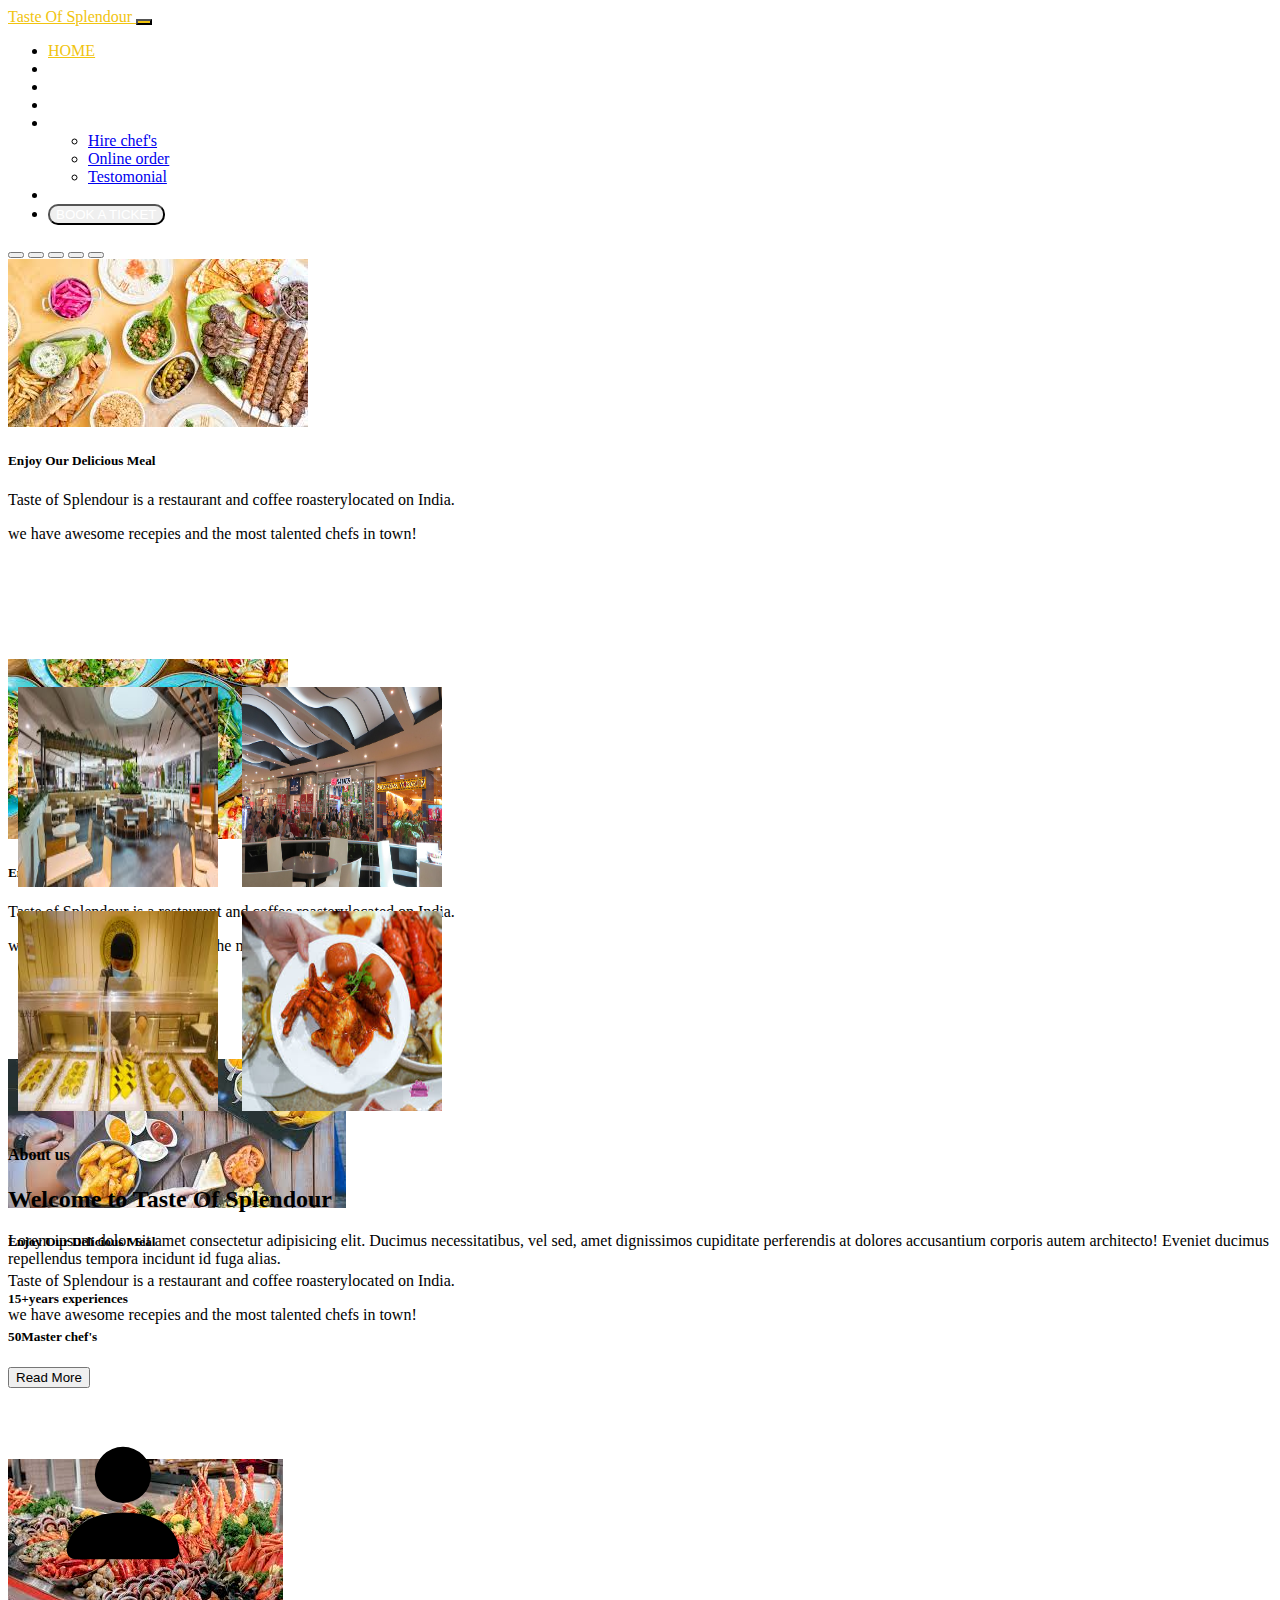
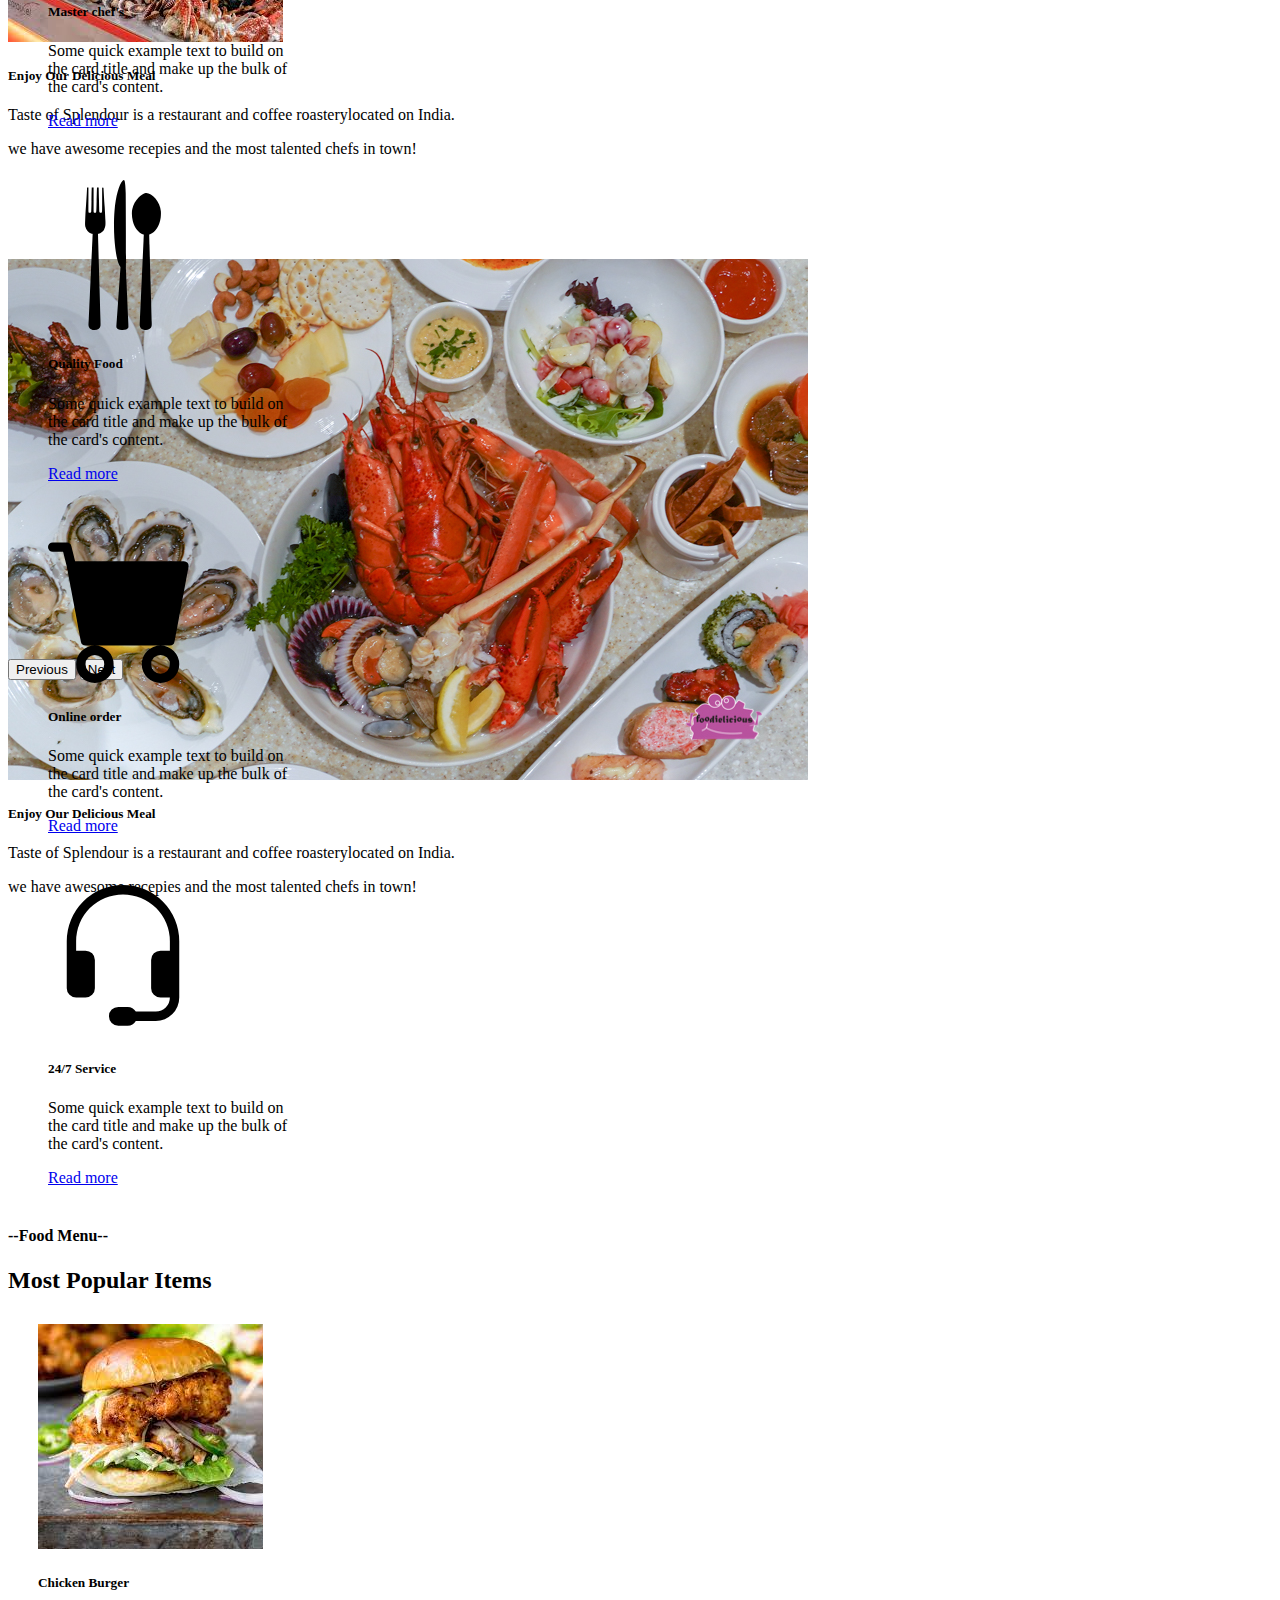
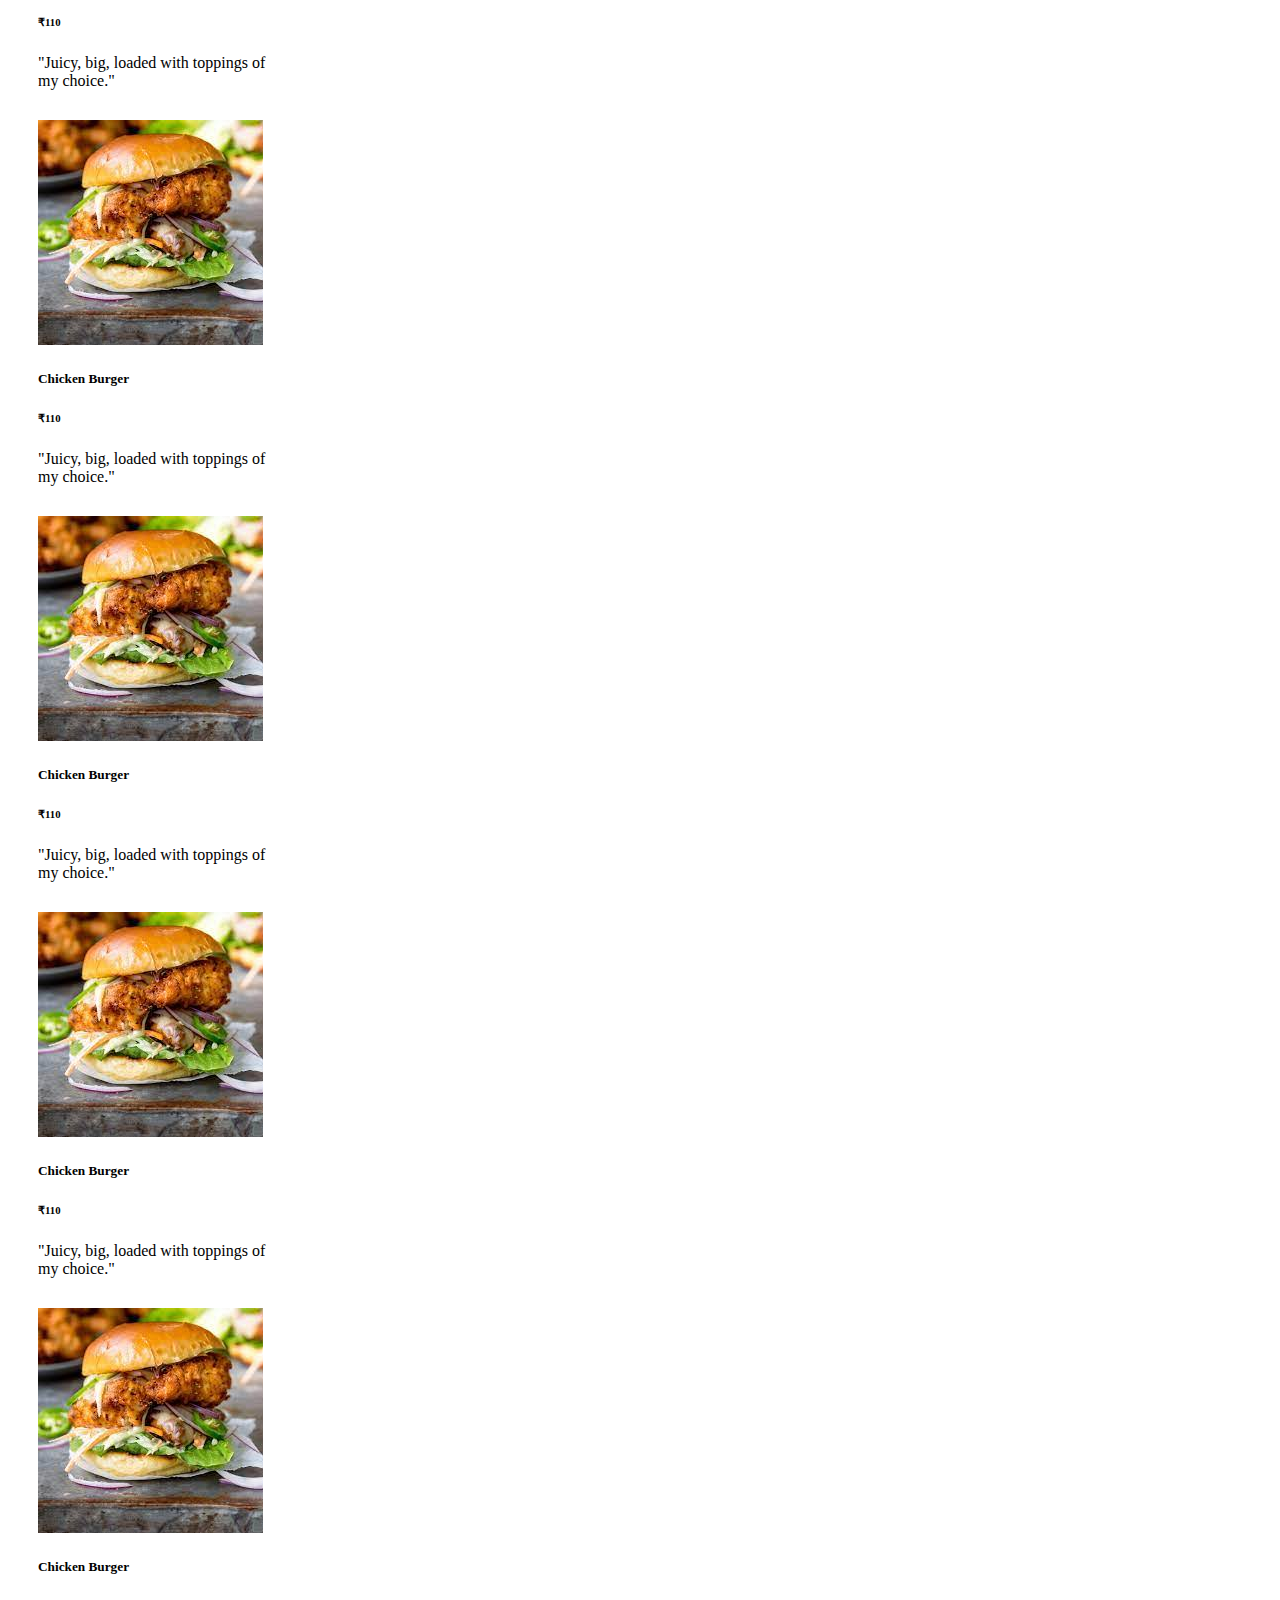
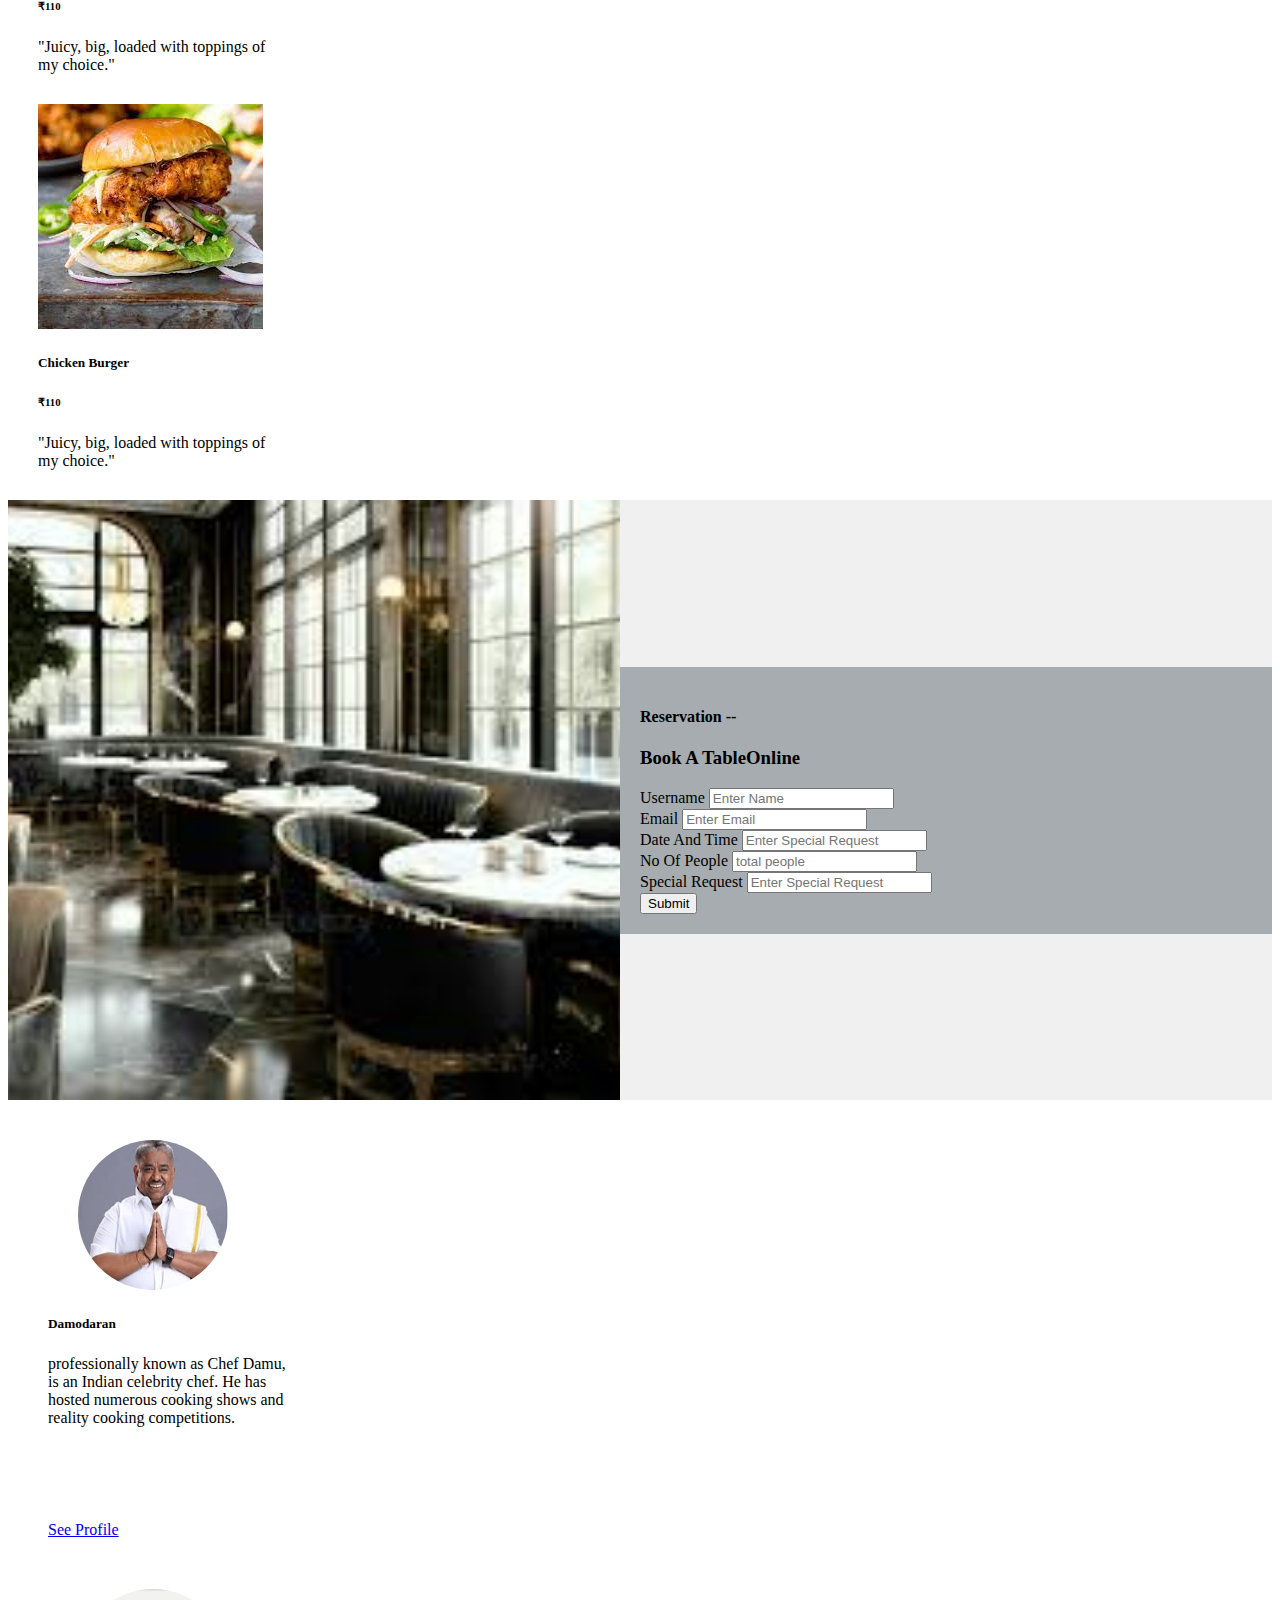
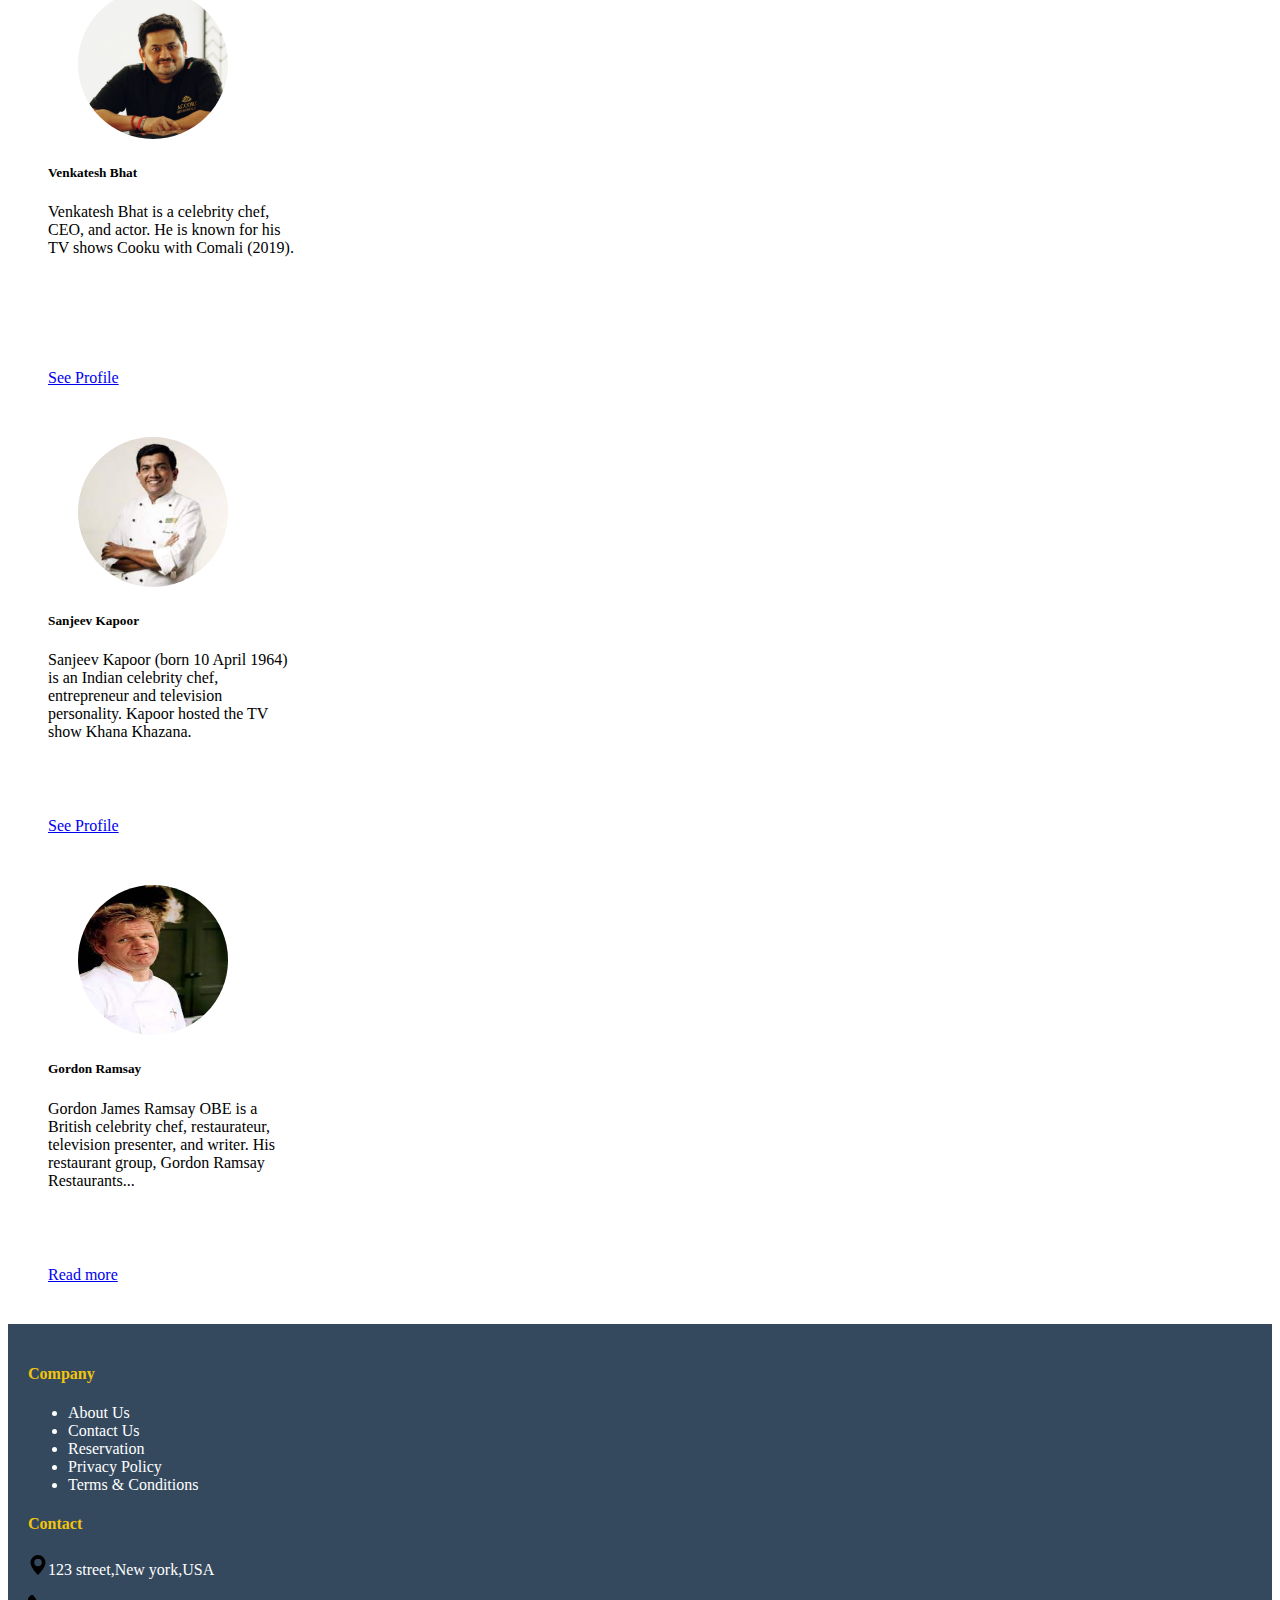
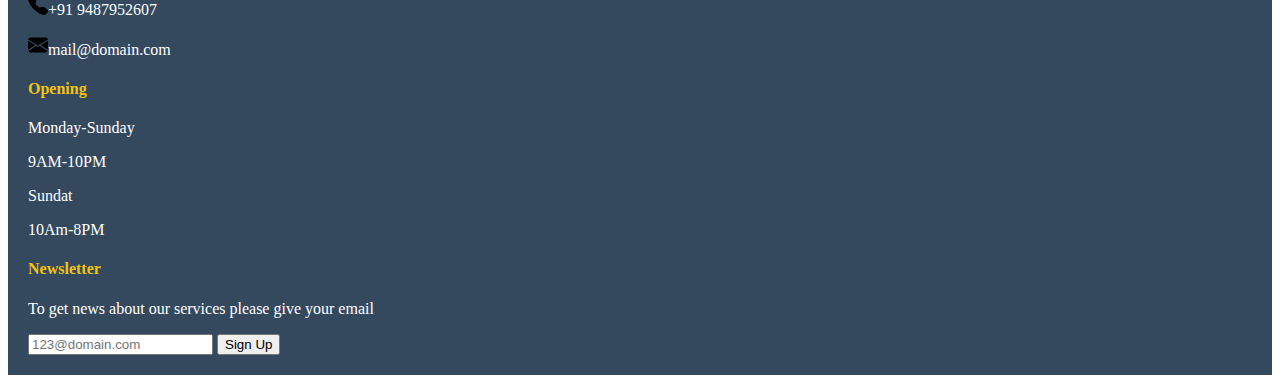
<file: index.html>
<!DOCTYPE html>
<html lang="en">
  <head>
    <meta charset="UTF-8" />
    <meta name="viewport" content="width=device-width, initial-scale=1.0" />
    <title>Taste Of Splendour</title>
    <!-- Add Bootstrap CSS -->
    <link
      href="https://cdn.jsdelivr.net/npm/bootstrap@5.3.2/dist/css/bootstrap.min.css"
      rel="stylesheet"
      integrity="sha384-T3c6CoIi6uLrA9TneNEoa7RxnatzjcDSCmG1MXxSR1GAsXEV/Dwwykc2MPK8M2HN"
      crossorigin="anonymous"
    />
    <link rel="stylesheet" href="index.css" />
    <link rel="icon" href="assets/icon.png" type="image/png" />
  </head>
  <body>
    <nav class="navbar navbar-expand-lg navbar-light bg-dark">
      <div class="container">
        <!-- Brand -->
        <a class="navbar-brand" style="color: #f1c40f" href="#"
          >Taste Of Splendour
        </a>
        <button
          class="navbar-toggler navbar-toggler-btn"
          type="button"
          data-bs-toggle="collapse"
          data-bs-target="#navbarSupportedContent"
          aria-controls="navbarSupportedContent"
          aria-expanded="false"
          aria-label="Toggle navigation"
        >
          <span class="navbar-toggler-icon toggler-icon"></span>
        </button>
        <!-- Flex-end Items -->
        <div
          class="collapse navbar-collapse justify-content-end"
          id="navbarSupportedContent"
        >
          <ul class="navbar-nav">
            <li class="nav-item">
              <a class="nav-link active" aria-current="page" href="#home"
                >HOME</a
              >
            </li>
            <li class="nav-item">
              <a class="nav-link" href="#about">ABOUT</a>
            </li>
            <li class="nav-item">
              <a class="nav-link" href="#service">SERVICE</a>
            </li>
            <li class="nav-item">
              <a class="nav-link" href="#menu">MENU</a>
            </li>
            <li class="nav-item dropdown">
              <a
                class="nav-link dropdown-toggle"
                href="#page"
                role="button"
                data-bs-toggle="dropdown"
                aria-expanded="false"
              >
                PAGE
              </a>
              <ul class="dropdown-menu">
                <li>
                  <a class="dropdown-item" href="#hirechefs">Hire chef's</a>
                </li>
                <li><a class="dropdown-item" href="#">Online order</a></li>
                <li>
                  <a class="dropdown-item" href="#">Testomonial</a>
                </li>
              </ul>
            </li>
            <li class="nav-item">
              <a class="nav-link" href="#contact">CONTACT</a>
            </li>
            <li class="nav-item">
              <a class="nav-link" href="#reservation">
                <button
                  class="bg-warning"
                  style="color: white; border-radius: 10px"
                >
                  BOOK A TICKET
                </button>
              </a>
            </li>
          </ul>
        </div>
      </div>
    </nav>

    <div id="home" class="container-fluid">
      <!-- Your home content goes here -->
      <div
        id="myCarousel"
        class="carousel carousel-dark slide carousel-fade"
        data-bs-ride="carousel"
      >
        <div class="carousel-indicators">
          <button
            type="button"
            data-bs-target="#myCarousel"
            data-bs-slide-to="0"
            class="active"
            aria-current="true"
            aria-label="Slide 1"
          ></button>
          <button
            type="button"
            data-bs-target="#myCarousel"
            data-bs-slide-to="1"
            aria-label="Slide 2"
          ></button>
          <button
            type="button"
            data-bs-target="#myCarousel"
            data-bs-slide-to="2"
            aria-label="Slide 3"
          ></button>
          <button
            type="button"
            data-bs-target="#myCarousel"
            data-bs-slide-to="3"
            aria-label="Slide 4"
          ></button>
          <button
            type="button"
            data-bs-target="#myCarousel"
            data-bs-slide-to="4"
            aria-label="Slide 5"
          ></button>
        </div>
        <div class="carousel-inner">
          <div class="carousel-item active">
            <img src="assets/img1.jpeg" class="d-block w-100" alt="..." />
            <div class="carousel-caption d-none d-md-block">
              <h5>Enjoy Our Delicious Meal</h5>
              <p>
                Taste of Splendour is a restaurant and coffee roasterylocated on
                India.
              </p>
              <p>
                we have awesome recepies and the most talented chefs in town!
              </p>
            </div>
          </div>
          <div class="carousel-item">
            <img src="assets/img2.jpeg" class="d-block w-100" alt="..." />
            <div class="carousel-caption d-none d-md-block">
              <h5>Enjoy Our Delicious Meal</h5>
              <p>
                Taste of Splendour is a restaurant and coffee roasterylocated on
                India.
              </p>
              <p>
                we have awesome recepies and the most talented chefs in town!
              </p>
            </div>
          </div>
          <div class="carousel-item">
            <img src="assets/img3.jpeg" class="d-block w-100" alt="..." />
            <div class="carousel-caption d-none d-md-block">
              <h5>Enjoy Our Delicious Meal</h5>
              <p>
                Taste of Splendour is a restaurant and coffee roasterylocated on
                India.
              </p>
              <p>
                we have awesome recepies and the most talented chefs in town!
              </p>
            </div>
          </div>
          <div class="carousel-item">
            <img src="assets/img4.jpeg" class="d-block w-100" alt="..." />
            <div class="carousel-caption d-none d-md-block">
              <h5>Enjoy Our Delicious Meal</h5>
              <p>
                Taste of Splendour is a restaurant and coffee roasterylocated on
                India.
              </p>
              <p>
                we have awesome recepies and the most talented chefs in town!
              </p>
            </div>
          </div>
          <div class="carousel-item">
            <img src="assets/img5.jpg" class="d-block w-100" alt="..." />
            <div class="carousel-caption d-none d-md-block">
              <h5>Enjoy Our Delicious Meal</h5>
              <p>
                Taste of Splendour is a restaurant and coffee roasterylocated on
                India.
              </p>
              <p>
                we have awesome recepies and the most talented chefs in town!
              </p>
            </div>
          </div>
        </div>
        <button
          class="carousel-control-prev"
          type="button"
          data-bs-target="#myCarousel"
          data-bs-slide="prev"
        >
          <span class="carousel-control-prev-icon" aria-hidden="true"></span>
          <span class="visually-hidden">Previous</span>
        </button>
        <button
          class="carousel-control-next"
          type="button"
          data-bs-target="#myCarousel"
          data-bs-slide="next"
        >
          <span class="carousel-control-next-icon" aria-hidden="true"></span>
          <span class="visually-hidden">Next</span>
        </button>
      </div>
    </div>

    <div id="about" class="container-fluid">
      <br />
      <br />
      <!-- Your about content goes here -->

      <div class="row">
        <!-- Left Div (Col-lg-6 for large screens and up) -->
        <div class="col-lg-6 col-12">
          <div class="left-div">
            <div class="row">
              <!-- First Row of Images (Col-12 for all screen sizes) -->
              <div class="col-12 col-sm-6">
                <img
                  src="assets/aboutimg/abtimg1.jpeg"
                  class="custom-image"
                  alt="Image 1"
                />
                <img
                  src="assets/aboutimg/abtimg2.jpg"
                  class="custom-image"
                  alt="Image 2"
                />
              </div>

              <!-- Second Row of Images (Col-12 for all screen sizes) -->
              <div class="col-12 col-sm-6">
                <img
                  src="assets/aboutimg/abtimg3.jpeg"
                  class="custom-image"
                  alt="Image 3"
                />
                <img
                  src="assets/aboutimg/abtimg4.jpeg"
                  class="custom-image"
                  alt="Image 4"
                />
              </div>
            </div>
          </div>
        </div>

        <!-- Right Div (Col-lg-6 for large screens and up) -->
        <div class="col-lg-6 col-12">
          <div class="right-div">
            <h4>About us</h4>
            <h2>Welcome to Taste Of Splendour</h2>
            <p>
              Lorem ipsum dolor sit amet consectetur adipisicing elit. Ducimus
              necessitatibus, vel sed, amet dignissimos cupiditate perferendis
              at dolores accusantium corporis autem architecto! Eveniet ducimus
              repellendus tempora incidunt id fuga alias.
            </p>
            <h5><span>15+</span>years experiences</h5>
            <h5><span>50</span>Master chef's</h5>
            <button type="button" class="btn btn-warning">Read More</button>
          </div>
        </div>
      </div>
    </div>
    <div id="service" class="container-fluid">
      <div class="row">
        <!-- Your about content goes here -->
        <!-- master-chef-service -->
        <div class="card custom-card">
          <img
            src="assets/services/person-fill.svg"
            class="card-img-top custom-card-img"
            alt="..."
          />
          <div class="card-body">
            <h5 class="card-title">Master chef's</h5>
            <p class="card-text">
              Some quick example text to build on the card title and make up the
              bulk of the card's content.
            </p>
            <a href="#" class="btn btn-warning">Read more</a>
          </div>
        </div>
        <!-- quality-food -->
        <div class="card custom-card">
          <img
            src="assets/services/silverware.svg"
            class="card-img-top custom-card-img"
            alt="..."
          />
          <div class="card-body">
            <h5 class="card-title">Quality Food</h5>
            <p class="card-text">
              Some quick example text to build on the card title and make up the
              bulk of the card's content.
            </p>
            <a href="#" class="btn btn-warning">Read more</a>
          </div>
        </div>
        <!-- online-order -->
        <div class="card custom-card">
          <img
            src="assets/services/cart-fill.svg"
            class="card-img-top custom-card-img"
            alt="..."
          />
          <div class="card-body">
            <h5 class="card-title">Online order</h5>
            <p class="card-text">
              Some quick example text to build on the card title and make up the
              bulk of the card's content.
            </p>
            <a href="#" class="btn btn-warning">Read more</a>
          </div>
        </div>
        <!-- 24/7 service -->
        <div class="card custom-card">
          <img
            src="assets/services/headset.svg"
            class="card-img-top custom-card-img"
            alt="..."
          />
          <div class="card-body">
            <h5 class="card-title">24/7 Service</h5>
            <p class="card-text">
              Some quick example text to build on the card title and make up the
              bulk of the card's content.
            </p>
            <a href="#" class="btn btn-warning">Read more</a>
          </div>
        </div>
      </div>
    </div>
    <div id="menu" class="container">
      <div class="col-12 text-center">
        <h4>--Food Menu--</h4>
        <h2>Most Popular Items</h2>
      </div>
      <div class="row">
        <div class="col-lg-4 col-md-6 col-sm-12 mb-4">
          <div class="card custom-card-menu">
            <img
              src="assets/foodmenu/chickenburger.jpeg"
              class="card-img-top"
              alt="Image 1"
            />
            <div class="card-body">
              <h5 class="card-title">Chicken Burger</h5>
              <h6>&#8377;110</h6>
              <p class="card-text">
                "Juicy, big, loaded with toppings of my choice."
              </p>
            </div>
          </div>
        </div>
        <div class="col-lg-4 col-md-6 col-sm-12 mb-4">
          <div class="card custom-card-menu">
            <img
              src="assets/foodmenu/chickenburger.jpeg"
              class="card-img-top"
              alt="Image 2"
            />
            <div class="card-body">
              <h5 class="card-title">Chicken Burger</h5>
              <h6>&#8377;110</h6>
              <p class="card-text">
                "Juicy, big, loaded with toppings of my choice."
              </p>
            </div>
          </div>
        </div>
        <div class="col-lg-4 col-md-6 col-sm-12">
          <div class="card custom-card-menu">
            <img
              src="assets/foodmenu/chickenburger.jpeg"
              class="card-img-top"
              alt="Image 3"
            />
            <div class="card-body">
              <h5 class="card-title">Chicken Burger</h5>
              <h6>&#8377;110</h6>
              <p class="card-text">
                "Juicy, big, loaded with toppings of my choice."
              </p>
            </div>
          </div>
        </div>
        <div class="col-lg-4 col-md-6 col-sm-12">
          <div class="card custom-card-menu">
            <img
              src="assets/foodmenu/chickenburger.jpeg"
              class="card-img-top"
              alt="Image 4"
            />
            <div class="card-body">
              <h5 class="card-title">Chicken Burger</h5>
              <h6>&#8377;110</h6>
              <p class="card-text">
                "Juicy, big, loaded with toppings of my choice."
              </p>
            </div>
          </div>
        </div>
        <div class="col-lg-4 col-md-6 col-sm-12">
          <div class="card custom-card-menu">
            <img
              src="assets/foodmenu/chickenburger.jpeg"
              class="card-img-top"
              alt="Image 5"
            />
            <div class="card-body">
              <h5 class="card-title">Chicken Burger</h5>
              <h6>&#8377;110</h6>
              <p class="card-text">
                "Juicy, big, loaded with toppings of my choice."
              </p>
            </div>
          </div>
        </div>
        <div class="col-lg-4 col-md-6 col-sm-12">
          <div class="card custom-card-menu">
            <img
              src="assets/foodmenu/chickenburger.jpeg"
              class="card-img-top"
              alt="Image 6"
            />
            <div class="card-body">
              <h5 class="card-title">Chicken Burger</h5>
              <h6>&#8377;110</h6>
              <p class="card-text">
                "Juicy, big, loaded with toppings of my choice."
              </p>
            </div>
          </div>
        </div>
      </div>
      <!-- Your about content goes here -->
    </div>
    <div id="reservation" class="container">
      <div class="row split-layout">
        <div class="col-lg-6 image-side"></div>
        <div class="col-lg-6 form-side">
          <h4>Reservation --</h4>
          <h3>Book A TableOnline</h3>
          <form>
            <div class="mb-3">
              <label for="name" class="form-label">Username</label>
              <input
                type="text"
                class="form-control"
                id="username"
                placeholder="Enter Name"
              />
            </div>
            <div class="mb-3">
              <label for="email" class="form-label">Email</label>
              <input
                type="email"
                class="form-control"
                id="email"
                placeholder="Enter Email"
              />
            </div>
            <div class="mb-3">
              <label for="datetime" class="form-label">Date And Time</label>
              <input
                type="datetime"
                class="form-control"
                id="datetime"
                placeholder="Enter Special Request"
              />
            </div>
            <div class="mb-3">
              <label for="totalpeople" class="form-label">No Of People</label>
              <input
                type="number"
                class="form-control"
                id="totalpeople"
                placeholder="total people"
              />
            </div>
            <div class="mb-3">
              <label for="specialrequest" class="form-label"
                >Special Request</label
              >
              <input
                type="text"
                class="form-control"
                id="specialrequest"
                placeholder="Enter Special Request"
              />
            </div>
            <button type="submit" class="btn btn-primary">Submit</button>
          </form>
        </div>
      </div>

      <!-- Your about content goes here -->
    </div>
    <div id="hirechefs" class="container-fluid">
      <div class="row">
        <!-- Your hire chef content goes here -->
        <!-- chef-1 -->
        <div class="card custom-chef-card">
          <div class="custom-card-img-div">
            <img
              src="assets/chefsimg/damu.jpeg"
              class="card-img-top custom-card-chefimg"
              alt="..."
            />
          </div>
          <div class="card-body">
            <h5 class="card-title">Damodaran</h5>
            <p class="card-text custom-chef-p">
              professionally known as Chef Damu, is an Indian celebrity chef. He
              has hosted numerous cooking shows and reality cooking
              competitions.
            </p>
            <a href="#" class="btn btn-warning">See Profile</a>
          </div>
        </div>
        <!-- chef-2 -->
        <div class="card custom-chef-card">
          <div class="custom-card-img-div">
            <img
              src="assets/chefsimg/bhat.jpg"
              class="card-img-top custom-card-chefimg"
              alt="..."
            />
          </div>
          <div class="card-body">
            <h5 class="card-title">Venkatesh Bhat</h5>
            <p class="card-text custom-chef-p">
              Venkatesh Bhat is a celebrity chef, CEO, and actor. He is known
              for his TV shows Cooku with Comali (2019).
            </p>
            <a href="#" class="btn btn-warning">See Profile</a>
          </div>
        </div>
        <!-- online-order -->
        <div class="card custom-chef-card">
          <div class="custom-card-img-div">
            <img
              src="assets/chefsimg/sanjeev.jpeg"
              class="card-img-top custom-card-chefimg"
              alt="..."
            />
          </div>
          <div class="card-body">
            <h5 class="card-title">Sanjeev Kapoor</h5>
            <p class="card-text custom-chef-p">
              Sanjeev Kapoor (born 10 April 1964) is an Indian celebrity chef,
              entrepreneur and television personality. Kapoor hosted the TV show
              Khana Khazana.
            </p>
            <a href="#" class="btn btn-warning">See Profile</a>
          </div>
        </div>
        <!-- 24/7 service -->
        <div class="card custom-chef-card">
          <div class="custom-card-img-div">
            <img
              src="assets/chefsimg/ramsay.jpeg"
              class="card-img-top custom-card-chefimg"
              alt="..."
            />
          </div>
          <div class="card-body">
            <h5 class="card-title">Gordon Ramsay</h5>
            <p class="card-text custom-chef-p">
              Gordon James Ramsay OBE is a British celebrity chef, restaurateur,
              television presenter, and writer. His restaurant group, Gordon
              Ramsay Restaurants...
            </p>
            <a href="#" class="btn btn-warning">Read more</a>
          </div>
        </div>
      </div>
    </div>
    <!-- Back to Top Button -->
    <button id="back-to-top" onclick="scrollToTop()">↑</button>

    <footer id="contact" class="container-fluid footer">
      <div class="row">
        <div class="col-md-3 col-sm-6 mb-4">
          <h4>Company</h4>
          <ul>
            <li>About Us</li>
            <li>Contact Us</li>
            <li>Reservation</li>
            <li>Privacy Policy</li>
            <li>Terms & Conditions</li>
          </ul>
        </div>
        <div class="col-md-3 col-sm-6 mb-4">
          <h4>Contact</h4>
          <p>
            <img
              src="assets/contactimg/geo-alt-fill.svg"
              alt=""
              style="height: 20px; width: 20px"
            />123 street,New york,USA
          </p>
          <p>
            <img
              src="assets/contactimg/telephone-fill.svg"
              alt=""
              style="height: 20px; width: 20px"
            />+91 9487952607
          </p>
          <p>
            <img
              src="assets/contactimg/envelope-fill.svg"
              alt=""
              style="height: 20px; width: 20px"
            />mail@domain.com
          </p>
        </div>
        <div class="col-md-3 col-sm-6 mb-4">
          <h4>Opening</h4>
          <p>Monday-Sunday</p>
          <p>9AM-10PM</p>
          <p>Sundat</p>
          <p>10Am-8PM</p>
        </div>
        <div class="col-md-3 col-sm-6 mb-4">
          <h4>Newsletter</h4>
          <p>To get news about our services please give your email</p>
          <form action="submit">
            <input
              type="email"
              name="email"
              id="email"
              placeholder="123@domain.com"
            />
            <button class="btn btn-warning">Sign Up</button>
          </form>
        </div>
      </div>
    </footer>
    <script>
      window.onscroll = function () {
        toggleBackToTopButton();
      };

      function toggleBackToTopButton() {
        var button = document.getElementById("back-to-top");
        if (
          document.body.scrollTop > 20 ||
          document.documentElement.scrollTop > 20
        ) {
          button.style.display = "block";
        } else {
          button.style.display = "none";
        }
      }

      function scrollToTop() {
        document.body.scrollTop = 0;
        document.documentElement.scrollTop = 0;
      }
    </script>

    <script
      src="https://cdn.jsdelivr.net/npm/@popperjs/core@2.11.8/dist/umd/popper.min.js"
      integrity="sha384-I7E8VVD/ismYTF4hNIPjVp/Zjvgyol6VFvRkX/vR+Vc4jQkC+hVqc2pM8ODewa9r"
      crossorigin="anonymous"
    ></script>
    <script
      src="https://cdn.jsdelivr.net/npm/bootstrap@5.3.2/dist/js/bootstrap.min.js"
      integrity="sha384-BBtl+eGJRgqQAUMxJ7pMwbEyER4l1g+O15P+16Ep7Q9Q+zqX6gSbd85u4mG4QzX+"
      crossorigin="anonymous"
    ></script>
  </body>
</html>
</file>
<file: index.css>
.navbar-nav .nav-link {
  color: #fff; /* Change the text color to red */
  align-items: center;
  justify-content: center;
}
.navbar-nav .nav-link:hover {
  color: #f1c40f; /* Change text color on hover */
  /* Change background color on hover */
}
.navbar-nav .active {
  color: #f1c40f;
}
.navbar-toggler-btn {
  background-color: #f1c40f;
}

#myCarousel {
  width: 100%; /* Set your desired width */
  height: 400px; /* Set your desired height */
}
.carousel-item {
  width: 100%; /* Set your desired width */
  height: 400px; /* Set your desired height */
}
.custom-image {
  width: 200px;
  height: 200px;
  margin: 10px;
}
.custom-card-img {
  width: 150px;
  height: 150px;
}
.custom-card {
  width: 250px;
  margin: 30px;
  padding: 10px;
}
.custom-card:hover {
  background-color: #f1c40f;
}
.custom-card:hover .btn {
  background-color: white;
  color: black;
}
.custom-card-menu {
  width: 250px;
  margin: 30px;
  /* padding: 10px; */
}
/*responsive book a ticket*/
.split-layout {
  display: flex;
  flex-direction: row;
  align-items: center;
  background: #f0f0f0; /* Background color for the right side */
}

.image-side {
  flex: 1; /* Makes the left side take up available space */
  background: url("assets/restauranttable.jpeg") center/cover no-repeat; /* Set the background image */
  min-height: 600px; /* Ensure the image covers the full height */
}

.form-side {
  flex: 1; /* Makes the right side take up available space */
  background-color: #a6acaf;
  padding: 20px;
}

/* Responsive adjustments */
@media (max-width: 767px) {
  .split-layout {
    flex-direction: column; /* Stack elements on small screens */
  }

  .image-side {
    min-height: 200px; /* Adjust the minimum height for smaller screens */
  }
}
.custom-chef-card {
  width: 250px;
  margin: 30px;
  padding: 10px;
}
.custom-card-chefimg {
  width: 150px;
  height: 150px;
  border-radius: 50%;
}
.custom-chef-p {
  height: 150px;
}
.custom-card-img-div {
  padding-left: 30px;
}
.footer {
  background-color: #34495e;
  padding: 20px;
}
.footer h4 {
  color: #f1c40f;
}
.footer li {
  color: #fff;
}
.footer p {
  color: #fff;
}
/* Custom CSS for the Back to Top button */
#back-to-top {
    display: none;
    position: fixed;
    bottom: 20px;
    right: 20px;
    background-color: #007bff;
    color: #fff;
    border: none;
    border-radius: 50%;
    width: 40px;
    height: 40px;
    cursor: pointer;
    text-align: center;
    font-size: 20px;
}

#back-to-top:hover {
    background-color: #0056b3;
}
</file>
